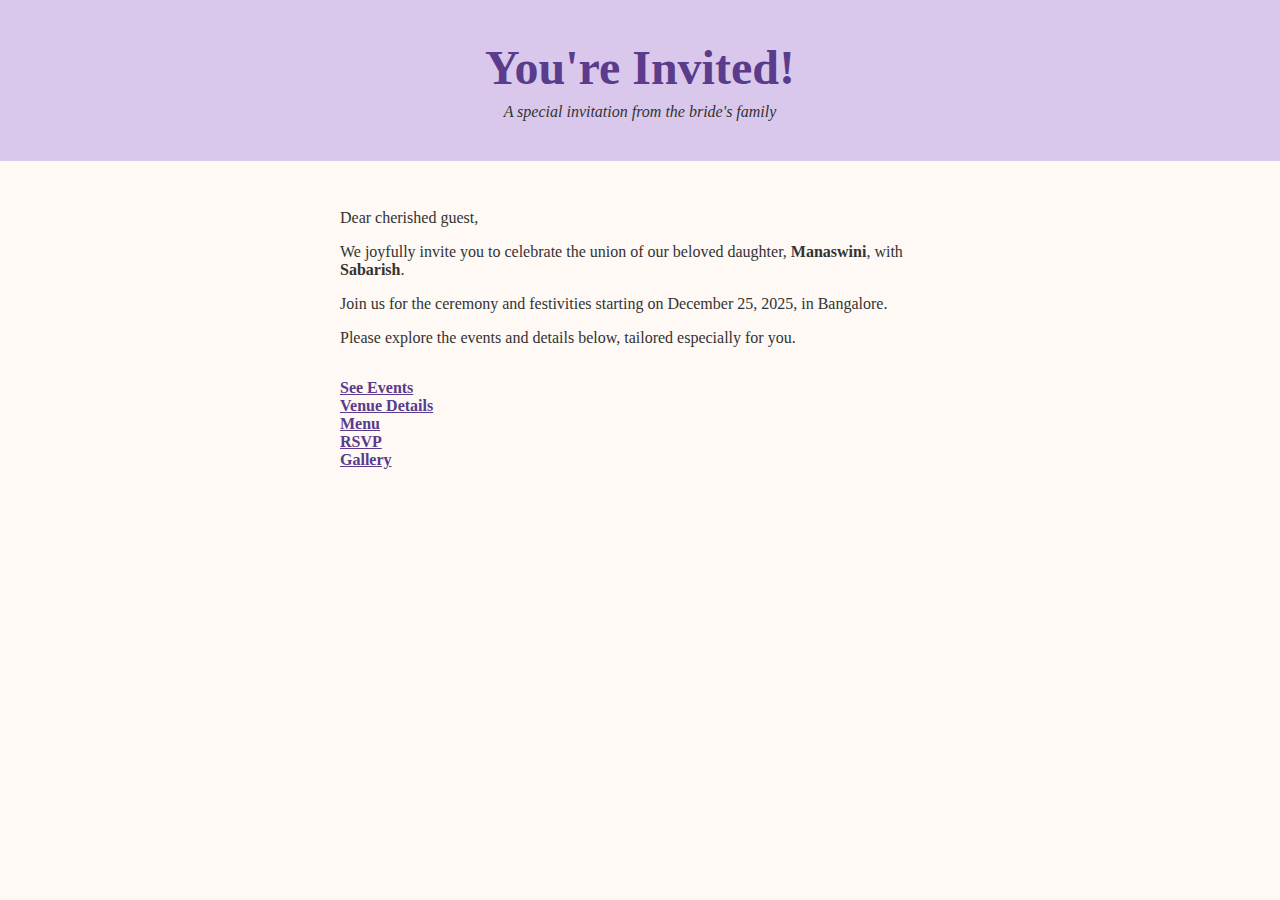
<file: InviteA.html>
<!DOCTYPE html>
<html lang="en">
<head>
  <meta charset="UTF-8" />
  <meta name="viewport" content="width=device-width, initial-scale=1" />
  <title>Invitation from Bride's Parents - SabKaMan Wedding</title>
  <link rel="stylesheet" href="style.css" />
</head>
<body>
  <header>
    <h1 class="fancy-names">You're Invited!</h1>
    <p class="tagline">A special invitation from the bride's family</p>
  </header>

  <main style="padding: 2rem; max-width: 600px; margin: auto;">
    <p>Dear cherished guest,</p>
    <p>We joyfully invite you to celebrate the union of our beloved daughter, <strong>Manaswini</strong>, with <strong>Sabarish</strong>.</p>
    <p>Join us for the ceremony and festivities starting on December 25, 2025, in Bangalore.</p>
    <p>Please explore the events and details below, tailored especially for you.</p>

    <nav style="margin-top: 2rem;">
      <a href="events.html" style="color: #5a3b8c; font-weight: bold;">See Events</a><br/>
      <a href="venue.html" style="color: #5a3b8c; font-weight: bold;">Venue Details</a><br/>
      <a href="menu.html" style="color: #5a3b8c; font-weight: bold;">Menu</a><br/>
      <a href="rsvp.html" style="color: #5a3b8c; font-weight: bold;">RSVP</a><br/>
      <a href="gallery.html" style="color: #5a3b8c; font-weight: bold;">Gallery</a>
    </nav>
  </main>
</body>
</html>
</file>
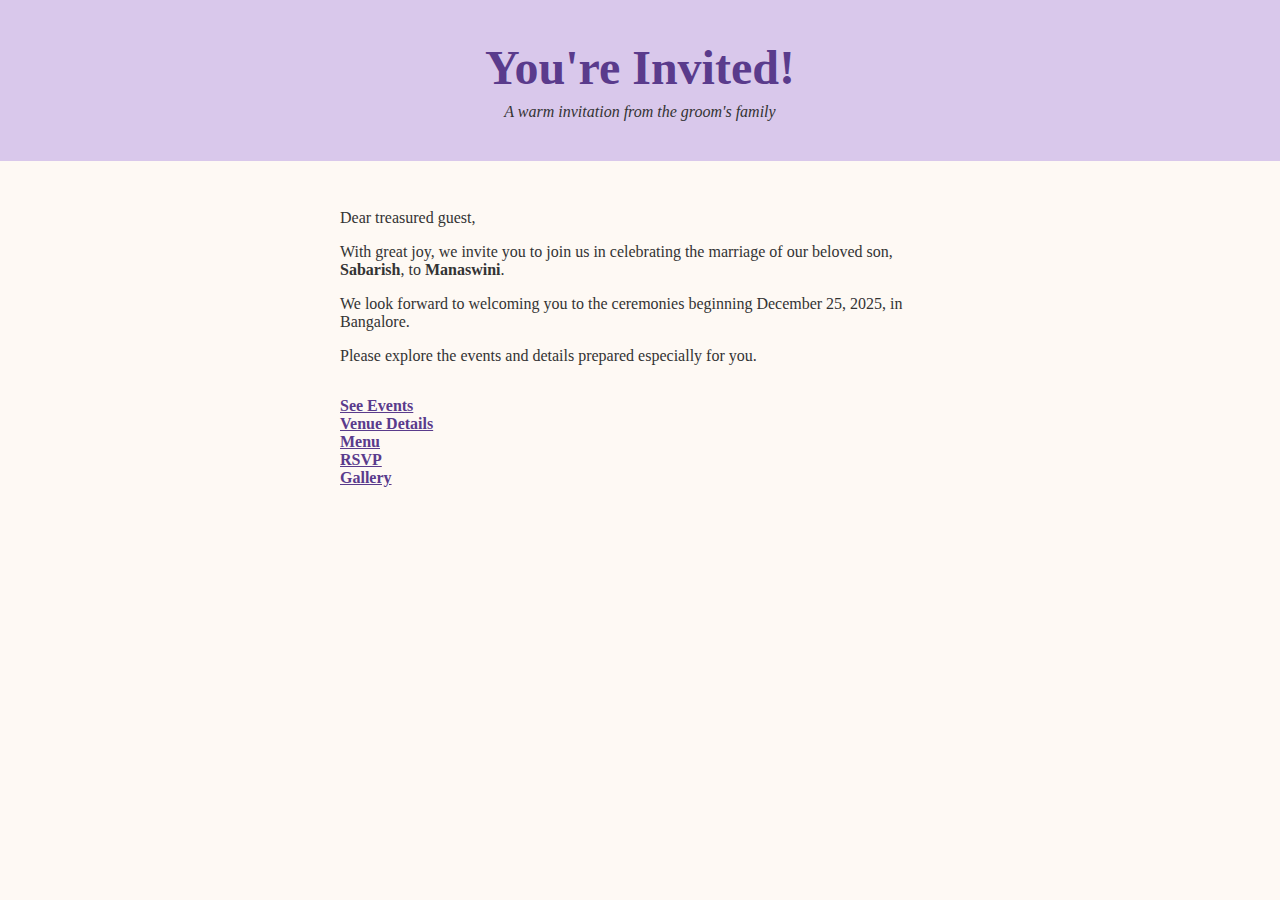
<file: InviteB.html>
<!DOCTYPE html>
<html lang="en">
<head>
  <meta charset="UTF-8" />
  <meta name="viewport" content="width=device-width, initial-scale=1" />
  <title>Invitation from Groom's Parents - SabKaMan Wedding</title>
  <link rel="stylesheet" href="style.css" />
</head>
<body>
  <header>
    <h1 class="fancy-names">You're Invited!</h1>
    <p class="tagline">A warm invitation from the groom's family</p>
  </header>

  <main style="padding: 2rem; max-width: 600px; margin: auto;">
    <p>Dear treasured guest,</p>
    <p>With great joy, we invite you to join us in celebrating the marriage of our beloved son, <strong>Sabarish</strong>, to <strong>Manaswini</strong>.</p>
    <p>We look forward to welcoming you to the ceremonies beginning December 25, 2025, in Bangalore.</p>
    <p>Please explore the events and details prepared especially for you.</p>

    <nav style="margin-top: 2rem;">
      <a href="events.html" style="color: #5a3b8c; font-weight: bold;">See Events</a><br/>
      <a href="venue.html" style="color: #5a3b8c; font-weight: bold;">Venue Details</a><br/>
      <a href="menu.html" style="color: #5a3b8c; font-weight: bold;">Menu</a><br/>
      <a href="rsvp.html" style="color: #5a3b8c; font-weight: bold;">RSVP</a><br/>
      <a href="gallery.html" style="color: #5a3b8c; font-weight: bold;">Gallery</a>
    </nav>
  </main>
</body>
</html>
</file>
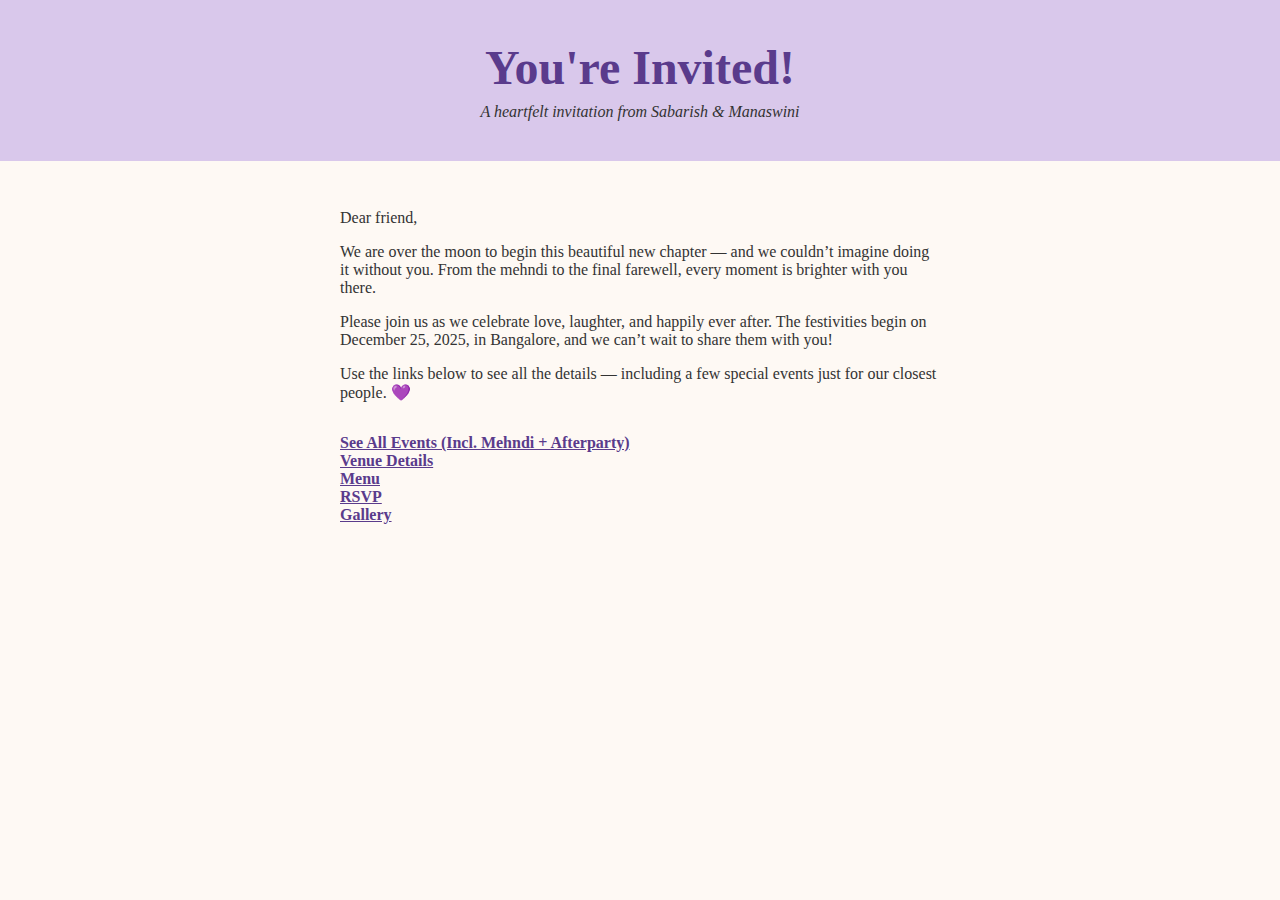
<file: InviteC.html>
<!DOCTYPE html>
<html lang="en">
<head>
  <meta charset="UTF-8" />
  <meta name="viewport" content="width=device-width, initial-scale=1" />
  <title>Invitation from the Couple - SabKaMan Wedding</title>
  <link rel="stylesheet" href="style.css" />
</head>
<body>
  <header>
    <h1 class="fancy-names">You're Invited!</h1>
    <p class="tagline">A heartfelt invitation from Sabarish & Manaswini</p>
  </header>

  <main style="padding: 2rem; max-width: 600px; margin: auto;">
    <p>Dear friend,</p>
    <p>We are over the moon to begin this beautiful new chapter — and we couldn’t imagine doing it without you. From the mehndi to the final farewell, every moment is brighter with you there.</p>
    <p>Please join us as we celebrate love, laughter, and happily ever after. The festivities begin on December 25, 2025, in Bangalore, and we can’t wait to share them with you!</p>
    <p>Use the links below to see all the details — including a few special events just for our closest people. 💜</p>

    <nav style="margin-top: 2rem;">
      <a href="events.html" style="color: #5a3b8c; font-weight: bold;">See All Events (Incl. Mehndi + Afterparty)</a><br/>
      <a href="venue.html" style="color: #5a3b8c; font-weight: bold;">Venue Details</a><br/>
      <a href="menu.html" style="color: #5a3b8c; font-weight: bold;">Menu</a><br/>
      <a href="rsvp.html" style="color: #5a3b8c; font-weight: bold;">RSVP</a><br/>
      <a href="gallery.html" style="color: #5a3b8c; font-weight: bold;">Gallery</a>
    </nav>
  </main>
</body>
</html>
</file>
<file: style.css>
body {
  font-family: 'Georgia', serif;
  margin: 0;
  background-color: #fef9f4;
  color: #333;
}

header {
  background: #d9c8eb;
  padding: 2rem;
  text-align: center;
}

.logo {
  height: 100px;
  margin-bottom: 1rem;
}

.fancy-names {
  font-size: 3rem;
  color: #5a3b8c;
  font-family: 'Brush Script MT', cursive;
  margin: 0.5rem 0;
}

.tagline {
  font-style: italic;
  margin: 0.5rem 0;
}

.wedding-date {
  font-size: 1.5rem;
  font-weight: bold;
  color: #2e7d66;
  margin: 1rem 0;
}

.countdown {
  font-size: 2rem;
  font-weight: bold;
  margin: 2rem 0;
  color: #c0392b;
}

.welcome {
  text-align: center;
  padding: 2rem;
  background-color: #f8f2ff;
}

.preview-grid {
  display: flex;
  flex-wrap: wrap;
  justify-content: center;
  padding: 2rem;
}

.preview-card {
  background-color: #ffffff;
  border: 2px solid #e0d1ec;
  border-radius: 12px;
  padding: 1rem;
  margin: 1rem;
  width: 200px;
  text-align: center;
  cursor: pointer;
  transition: transform 0.2s ease;
}

.preview-card:hover {
  transform: scale(1.05);
  background-color: #f3edff;
}

.signoff {
  text-align: center;
  padding: 2rem;
  font-style: italic;
  background: #eaeaea;
}

/* Timeline Section */
.timeline-page {
  max-width: 800px;
  margin: 3rem auto;
  padding: 2rem;
  background-color: #fef9f5;
  border: 2px solid #e6d9cc;
  border-radius: 16px;
  box-shadow: 0 0 15px rgba(170, 144, 200, 0.2);
  font-family: 'Georgia', serif;
}

.timeline-header {
  text-align: center;
  font-size: 1.8rem;
  color: #5d4660;
  margin-bottom: 2rem;
  font-weight: 600;
  line-height: 1.4;
}

.timeline {
  display: flex;
  flex-direction: column;
  position: relative;
  margin-left: 20px;
  border-left: 4px solid #a991c2; /* timeline line */
  padding-left: 20px;
}

.event-card {
  position: relative;
  background-color: #ffffff;
  border: 1px solid #d3c2e3;
  border-radius: 12px;
  padding: 1rem;
  margin-bottom: 1.5rem;
  box-shadow: 0 4px 8px rgba(170, 144, 200, 0.1);
}

.event-card::before {
  content: "";
  position: absolute;
  top: 1.2rem;
  left: -32px;
  width: 20px;
  height: 20px;
  background-color: #a991c2;
  border: 3px solid #fff;
  border-radius: 50%;
  box-shadow: 0 0 0 2px #a991c2;
}

.event-time {
  font-size: 1rem;
  color: #6c5b7b;
  font-weight: 500;
  margin-bottom: 0.5rem;
}

.event-name {
  font-size: 1.4rem;
  color: #3e2b47;
  font-weight: 600;
}

/* Secret event hidden unless type=c is passed */
.secret-event {
  display: none;
  border: 2px dashed #b49fcf;
  background-color: #faf5ff;
}
</file>
